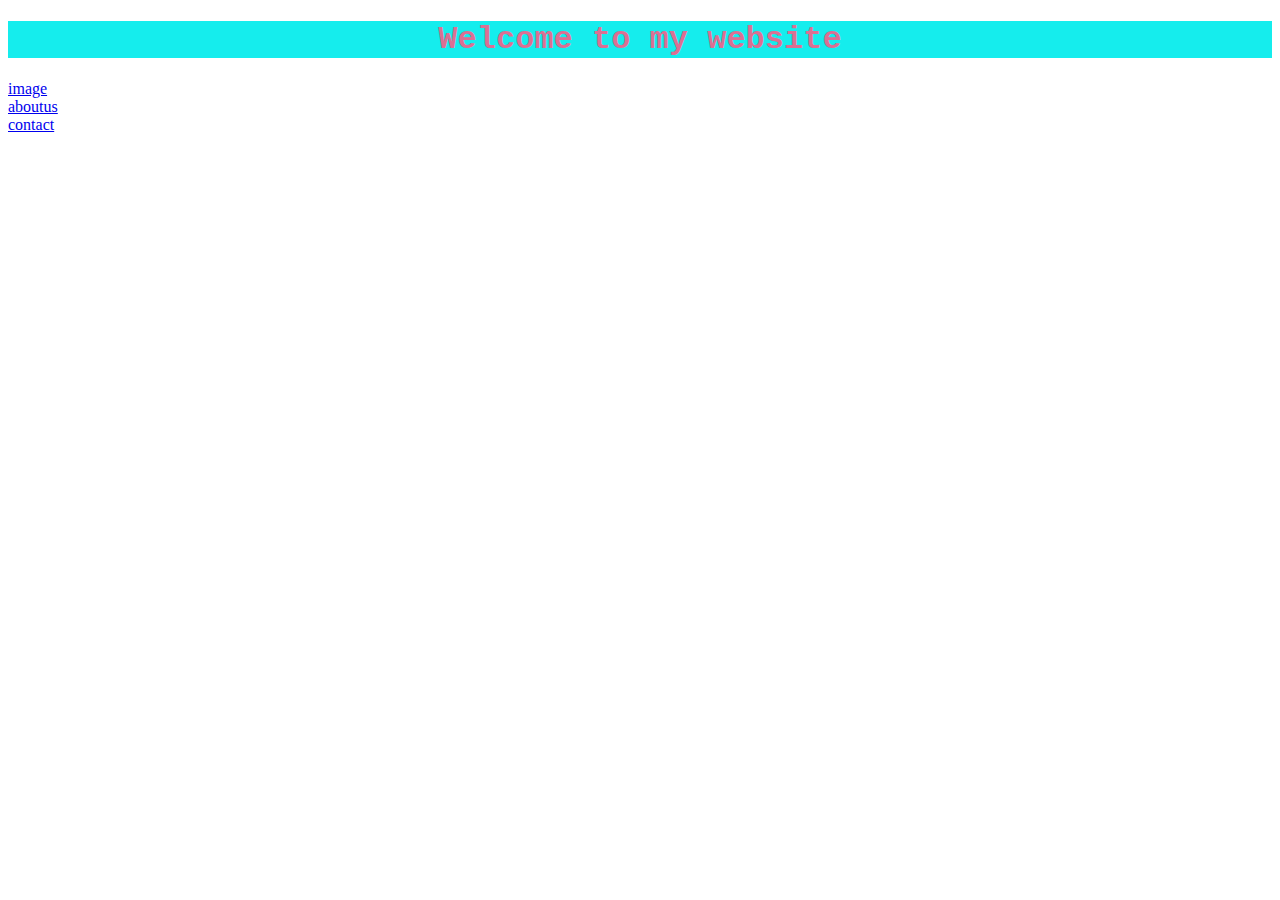
<file: index.html>
<!DOCTYPE html>
<html lang="en">
<head>
    <meta charset="UTF-8">
    <meta name="viewport" content="width=device-width, initial-scale=1.0">
    <title>Document</title>
    <link rel="stylesheet"href="home.css">
</head>
<body>
    <h1>Welcome to my website</h1>
    <a href="image.html">image</a><br>
    <a href="aboutus.html">aboutus</a><br>
    <a href="contact.html">contact</a><br>
</body>
</html>
</file>
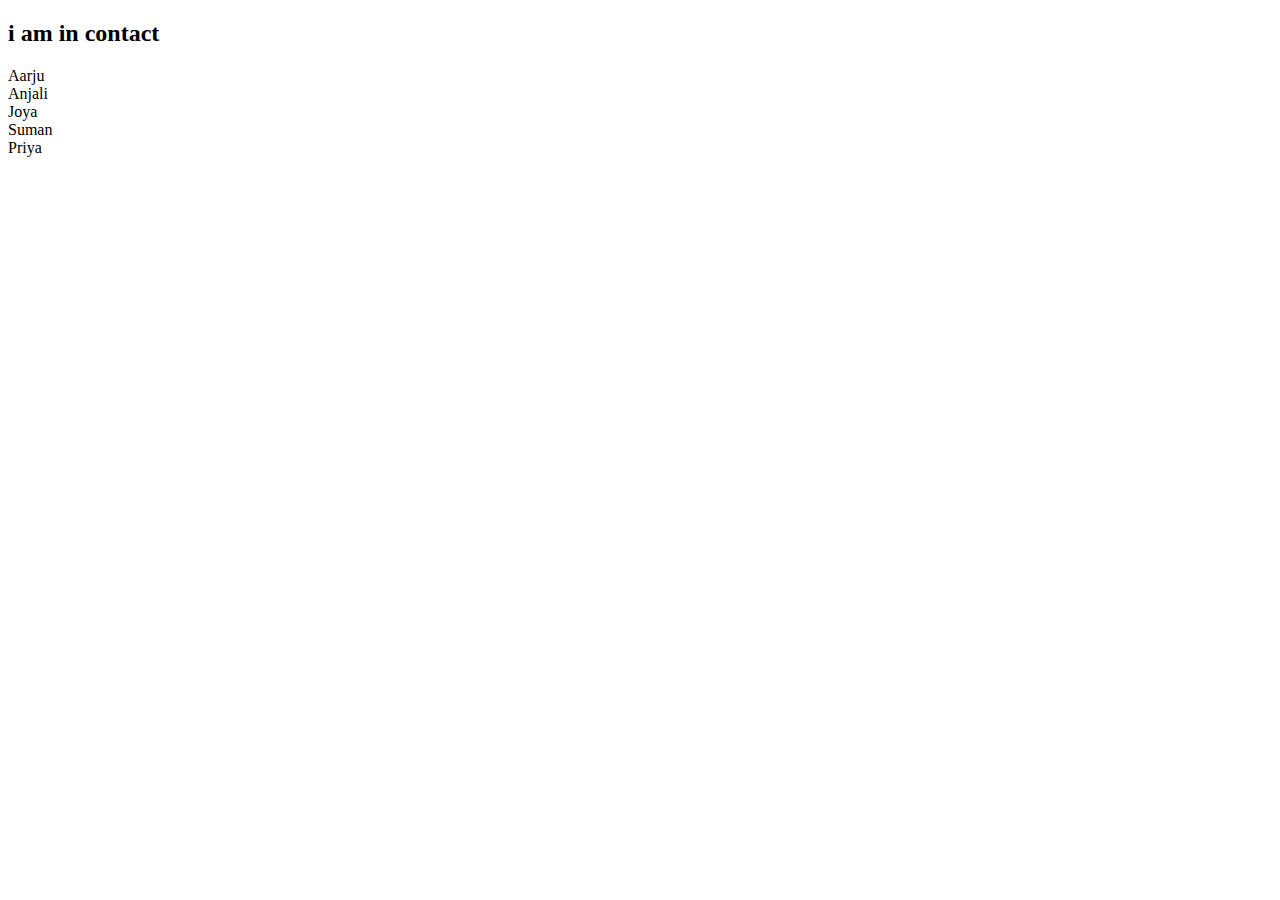
<file: contact.html>
<!DOCTYPE html>
<html lang="en">
<head>
    <meta charset="UTF-8">
    <meta name="viewport" content="width=device-width, initial-scale=1.0">
    <title>Document</title>
</head>
<body>
    <h2>i am in contact</h2>
   <li>Aarju</li>
   <li>Anjali</li>
   <li>Joya</li>
   <li>Suman</li>
   <li>Priya</li>
</body>
</html>
</file>
<file: home.css>
h1{
    text-align: center;
    color: palevioletred;
    font-size: 30;
    font-family: 'Courier New', Courier, monospace;
    background-color: rgb(21, 237, 237);
}
</file>
